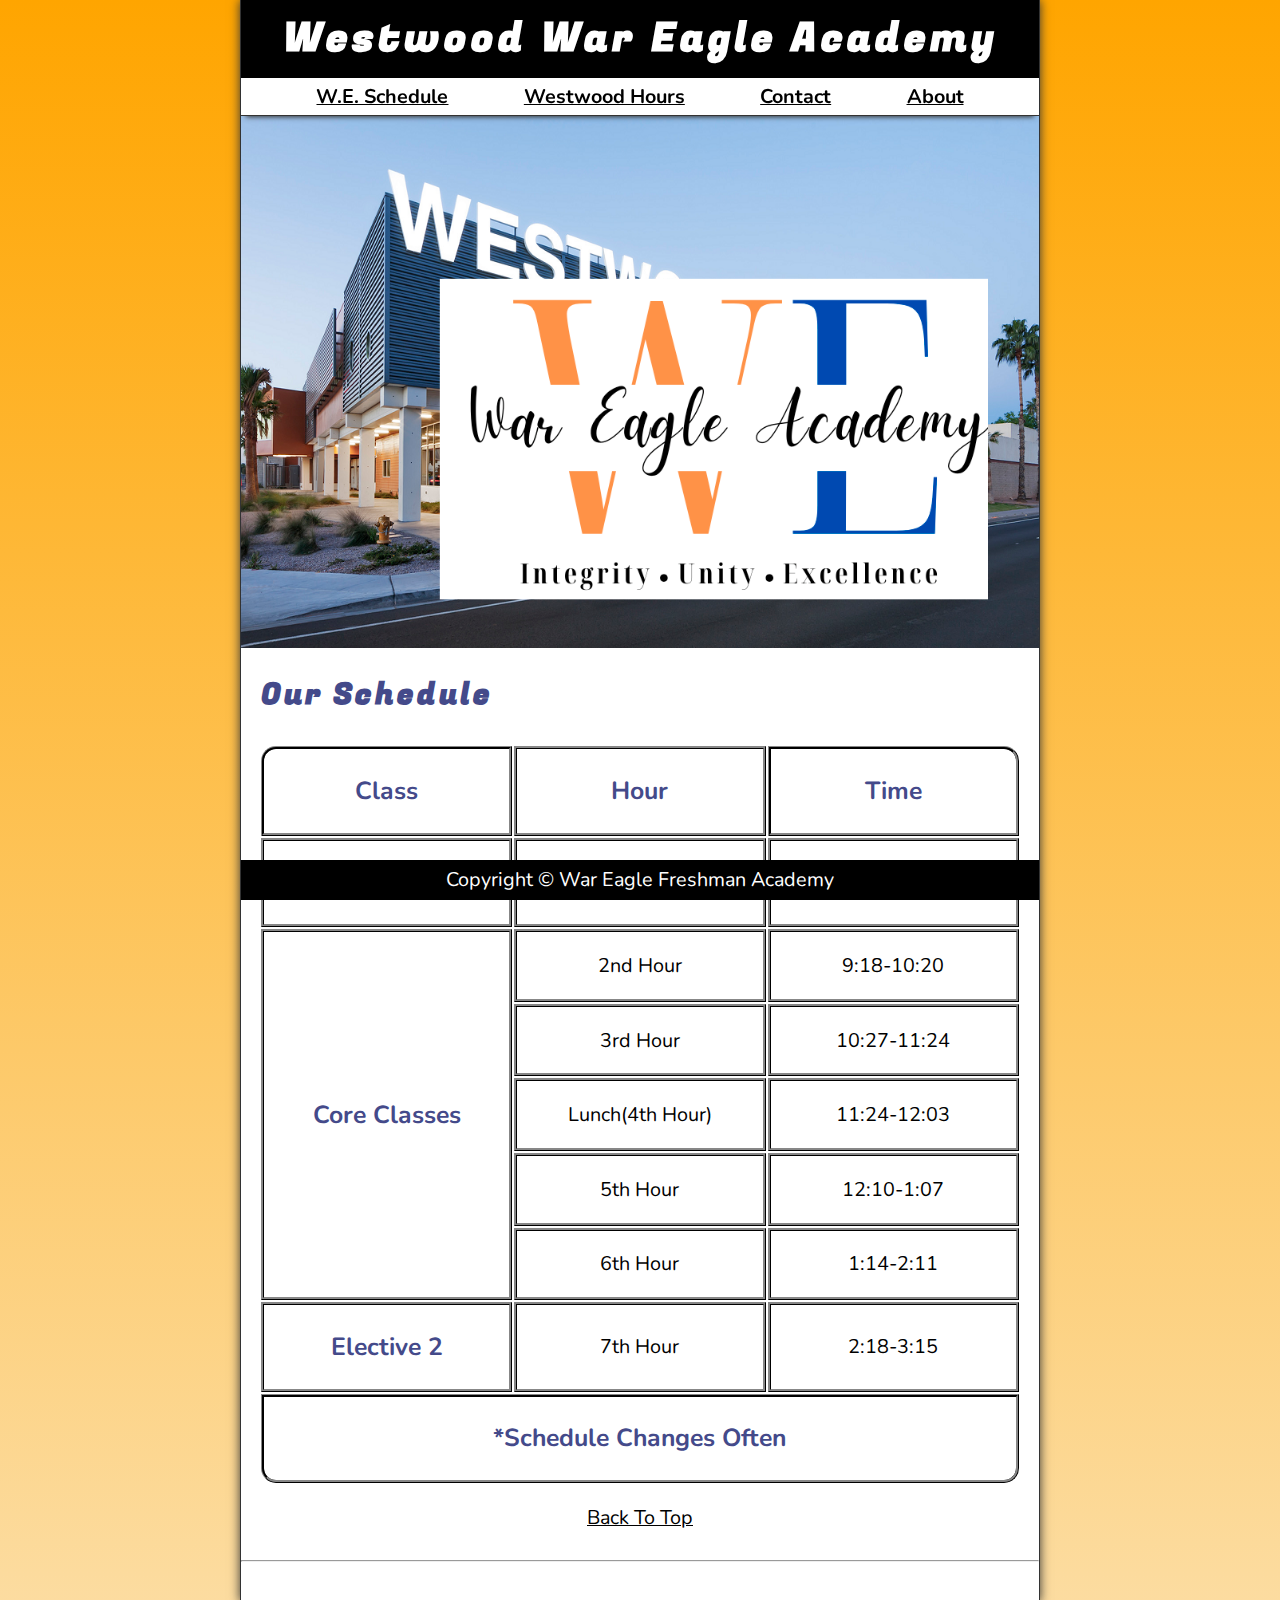
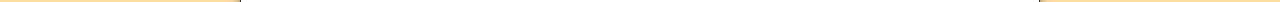
<file: index.html>
<!DOCTYPE html>
<html lang="en">

<head>
    <meta charset="UTF-8">
    <meta name="viewport" content="width=device-width, initial-scale=1.0">
    <meta name="author" content="Peggy Beesley">
    <meta name="description" content="The official website for The War Eagle Academy @ Westwood High School">
    <title>Westwood High School War Eagle Freshman Avid Academy</title>
    <link rel="icon" type="image/x-icon" href="/img/favicon.ico">
    <link rel="stylesheet" href="css/style.css">
</head>

<body>
    <header class="header">
        <h1 class="header__h1">Westwood War Eagle Academy</h1>
        <nav class="header__nav">
            <ul class="header__ul">
                <li>
                    <a href="#schedule">W.E. Schedule</a>
                </li>
                <li>
                    <a href="hours.html">Westwood Hours</a>
                </li>
                <li>
                    <a href="contact.html">Contact</a>
                </li>
                <li>
                    <a href="about.html">About</a>
                </li>
            </ul>
        </nav>
    </header>
    <section class = "hero">
        <h2 class="hero__h2">WAR EAGLE!!</h2>
        <figure>
            <img src="img/WEWestwood1000x667.png" alt="Westwood High School" title="Where Everbody is Somebody!" width="1000"
                height="667">
            <figcaption class="offscreen">
                Westwood High School:  Home of the War Eagle Freshman Academy
            </figcaption>
        </figure>
    </section>

    <main class="main">
        <article id="schedule" class="main__article menu">
            <h2 class="menu__h2">Our Schedule</h2>
            <table class="menu__container">
                <caption class="offscreen">Typical* Bell Schedule</caption>
                <thead>
                    <tr>
                        <th class="menu__header">Class</th>
                        <th class="menu__header" scope="col">Hour</th>
                        <th class="menu__header" scope="col">Time</th>
                    </tr>
                </thead>
                <tbody>
                    <tr>
                        <th class="menu__item menu__e1" scope="row" rowspan="1">
                            Elective 1
                        </th>
                        <td class="menu__item">1st Hour</td>
                        <td class="menu__item">8:15-9:12</td>
                    </tr>
                    <tr>
                        <th class="menu__item menu__core" scope="row" rowspan="5">
                            Core Classes
                        </th>
                        <td class="menu__item">2nd Hour</td>
                        <td class="menu__item">9:18-10:20</td>
                    </tr>
                    <tr>
                        <td class="menu__item">3rd Hour</td>
                        <td class="menu__item">10:27-11:24 </td>
                    </tr>
                    <tr>
                        <td class="menu__item">Lunch(4th Hour)</td>
                        <td class="menu__item">11:24-12:03</td>
                    </tr>
                    <tr>
                        <td class="menu__item">5th Hour</td>
                        <td class="menu__item">12:10-1:07 </td>
                    </tr>
                    <tr>
                        <td class="menu__item">6th Hour</td>
                        <td class="menu__item">1:14-2:11 </td>
                    </tr>
                    <tr>
                        <th class="menu__item menu__e2" scope="row" rowspan="1">
                            Elective 2
                        </th>
                        <td class="menu__item">7th Hour</td>
                        <td class="menu__item">2:18-3:15</td>
                    </tr>
                    </tbody>
                <tfoot>
                    <tr>
                        <td class="menu__item menu__sch" colspan="3">
                            *Schedule Changes Often
                        </td>
                    </tr>
                </tfoot>
            </table>
            <p class="center">
                <a href="#">Back To Top</a>
            </p>
        </article>
    </main>
    <hr>
    <footer class="footer">
        <p>
            <span class="nowrap"> Copyright &copy; </span>
            <span class="nowrap">War Eagle Freshman Academy</span>
        </p>
    </footer>
</body>

</html>
</file>
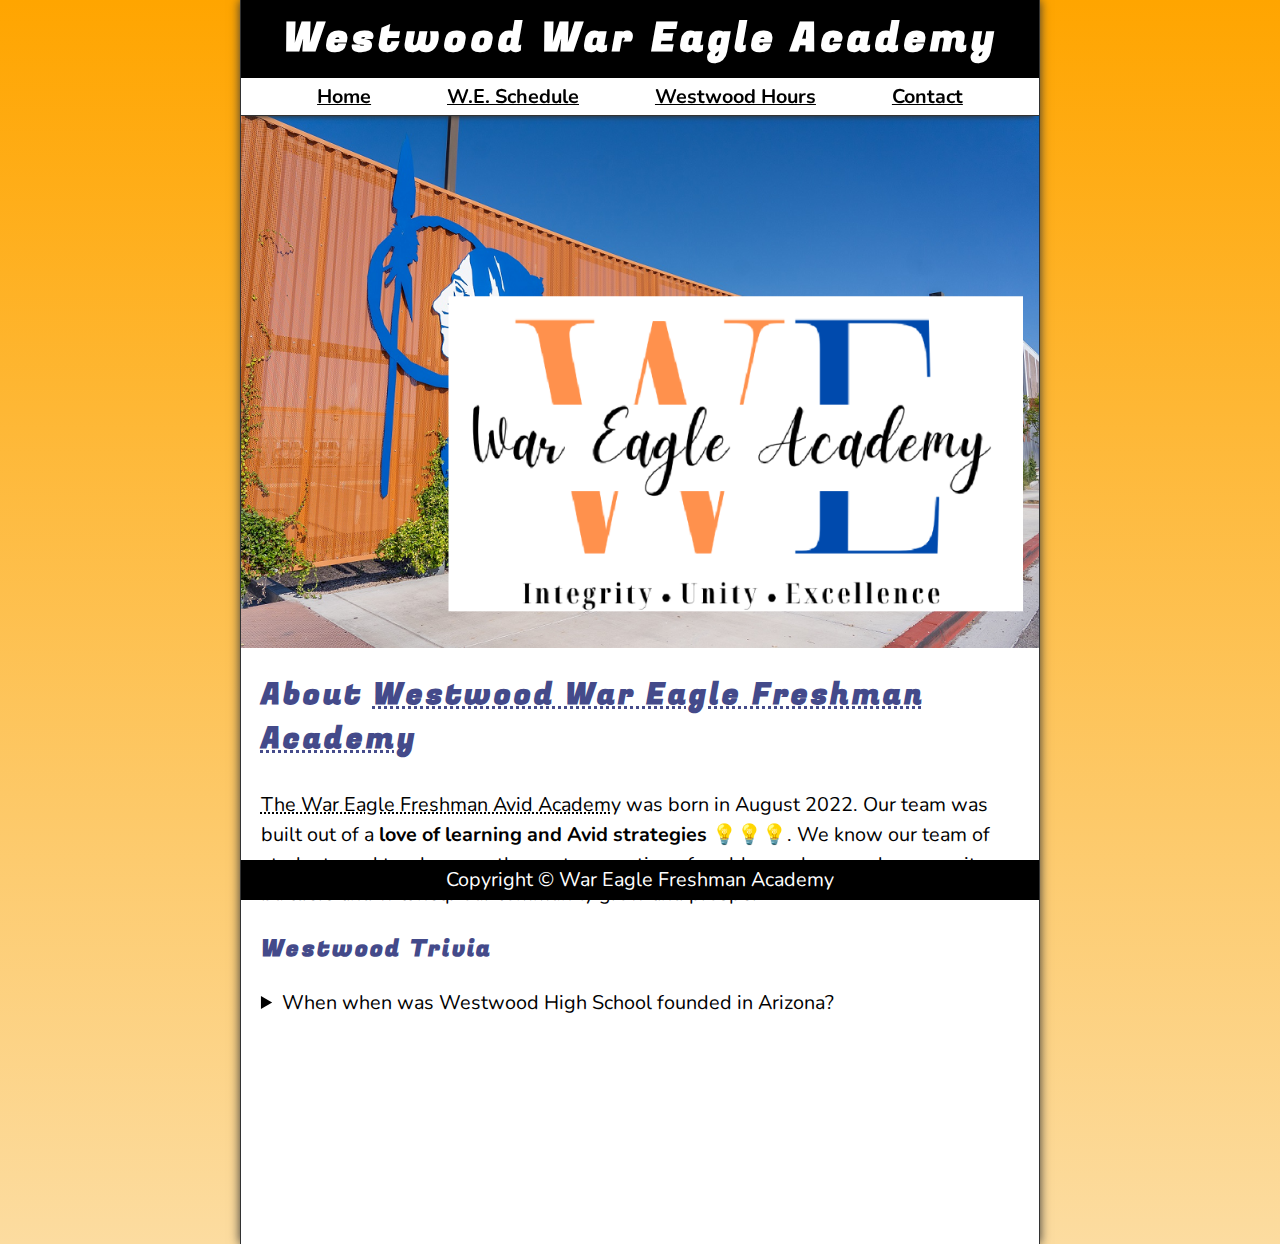
<file: about.html>
<!DOCTYPE html>
<html lang="en">
    <head>
        <meta charset="UTF-8">
        <meta name="viewport" content="width=device-width, initial-scale=1.0">
        <meta name="author" content="Peggy Beesley">
        <meta name="description" content="About The War Eagle Academy @ Westwood High School">
        <title>About Westwood High School War Eagle Freshman Avid Academy</title>
        <link rel="icon" type="image/x-icon" href="/img/favicon.ico">
        <link rel="stylesheet" href="css/style.css">
    </head>
<body>
    <header class="header">
        <h1 class="header__h1">Westwood War Eagle Academy</h1>
        <nav class="header__nav">
            <ul class="header__ul">
                <li>
                    <a href="/">Home</a>
                </li>
                <li>
                    <a href="/#schedule">W.E. Schedule</a>
                </li>
                <li>
                    <a href="hours.html">Westwood Hours</a>
                </li>
                <li>
                    <a href="contact.html">Contact</a>
                </li>
            </ul>
        </nav>
    </header>
    <section class = "hero">
       <figure>
            <img src="img/WWOrange1000x667.png" alt="Westwood High School" title="Where Everbody is Somebody!" width="1000"
                height="667">
            <figcaption class="offscreen">
                Westwood High School:  Home of the War Eagle Freshman Academy
            </figcaption>
        </figure>
    </section>

    <main class="main">
        <article id="about" class="main__article about">
            <h2>About <abbr title="The War Eagle Academy">Westwood War Eagle Freshman Academy</abbr></h2>
            <p>
                <abbr title="The War Eagle Academy">The War Eagle Freshman Avid Academy</abbr> was born in August <time datetime="2022">2022</time>. Our team
                was built out of a <strong>love of learning and Avid strategies</strong> 💡💡💡. We know our team of students and teachers are the next generation of problem solvers and community builders and will help our community grow and prosper.
            </p>
            <aside class="about__trivia">
                <h3>Westwood Trivia</h3>
                <details>
                    <summary>When when was Westwood High School founded in Arizona?</summary>
                    <p class="about__trivia-answer">
                        According to AZ School Report Cards,Westwood is home to the Warriors and we believe in our school's motto: Where Everybody is Somebody. MOVE UP! is also a proud statement we use with students to promote getting better everyday.
                        Founded in <time datetime="1962">1962</time>, Westwood is the second high school in Mesa Public Schools. The facilities span 60 Acres and is located between Downtown Mesa and Arizona State University. WAR EAGLE!
                        (Source: <cite><a
                                href="https://azreportcards.azed.gov/schools/detail/4981#:~:text=Founded%20in%201962%2C%20Westwood%20is,Mesa%20and%20Arizona%20State%20University."
                                target="_blank">AZ School Report Cards</a></cite>)
                    </p>
                </details>
            </aside>
        </article>
    </main>
    <footer class="footer">
        <p>
            <span class="nowrap"> Copyright &copy; </span>
            <span class="nowrap">War Eagle Freshman Academy</span>
        </p>
    </footer>
</body>
</html>
</file>
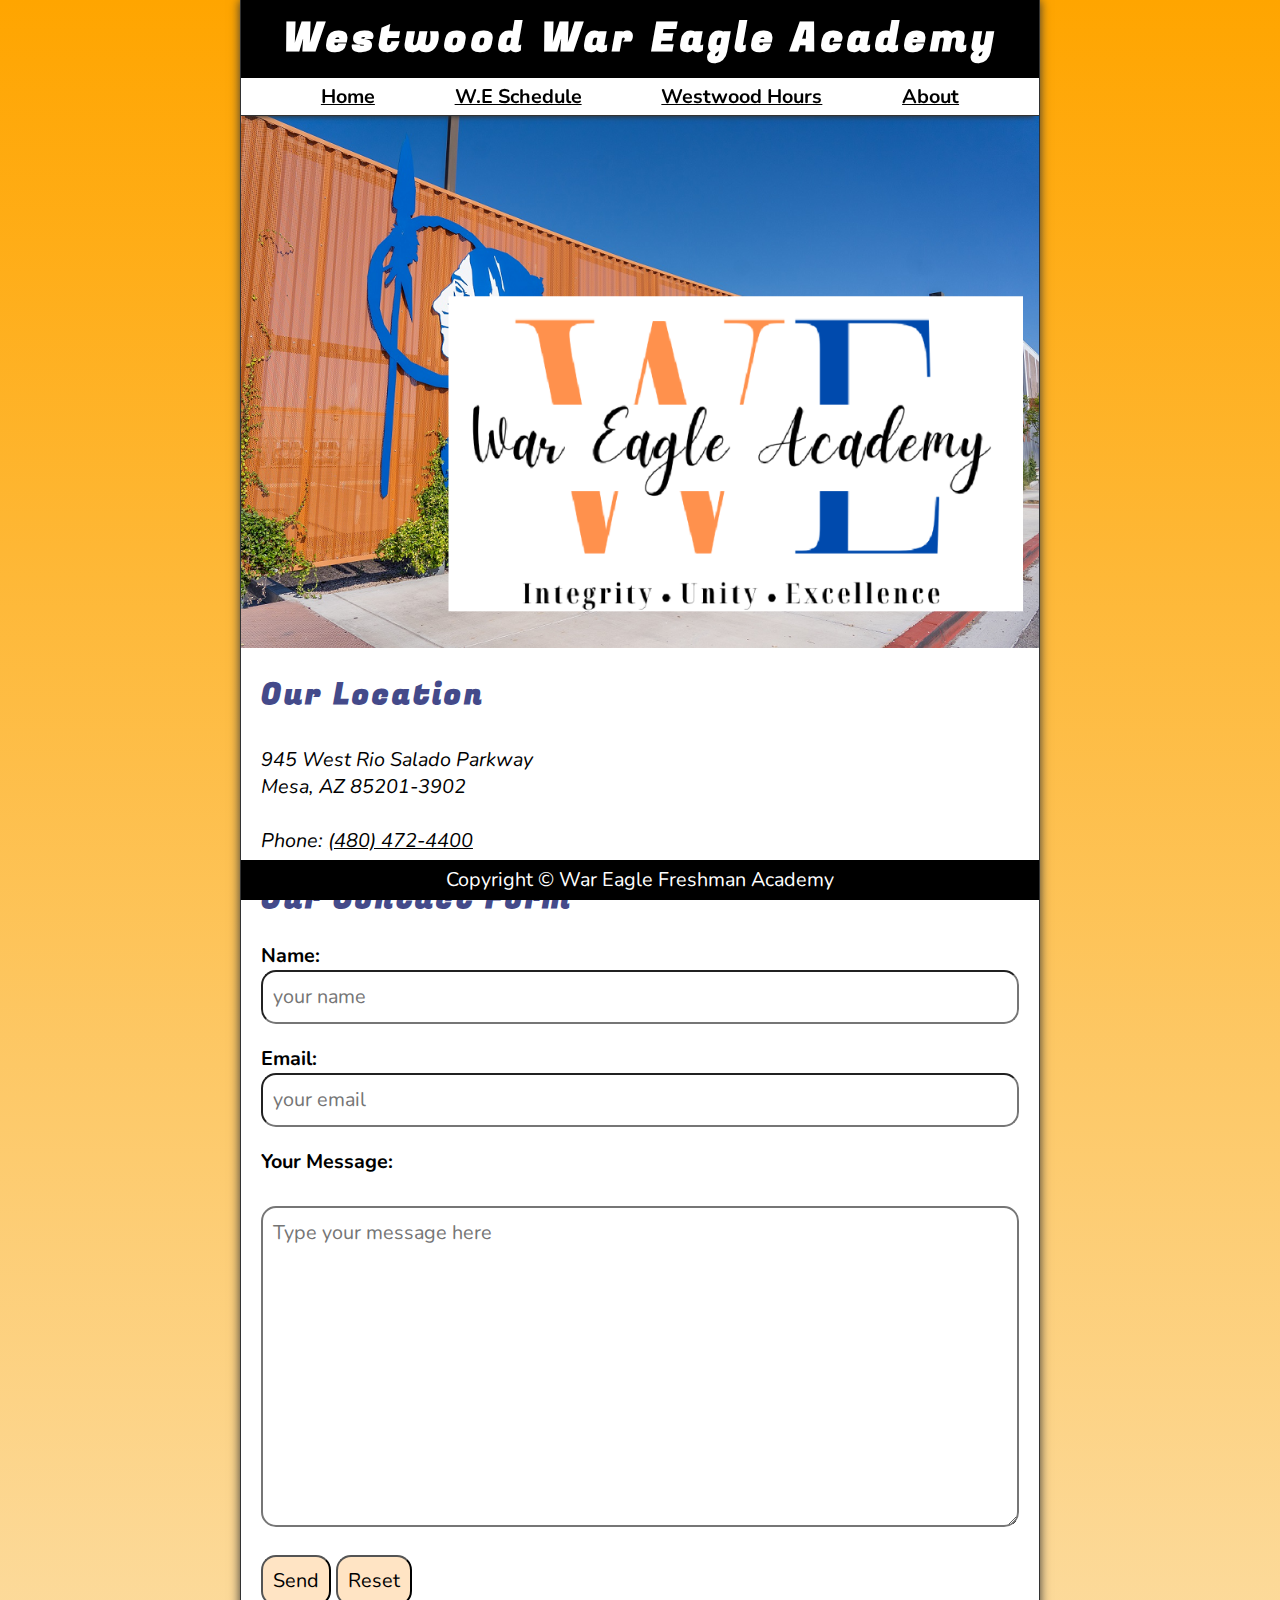
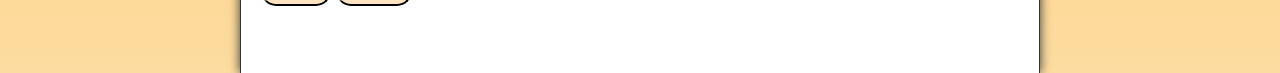
<file: contact.html>
<!DOCTYPE html>
<html lang="en">

<head>
    <meta charset="UTF-8">
    <meta name="viewport" content="width=device-width, initial-scale=1.0">
    <meta name="author" content="Peggy Beesley">
    <meta name="description" content="Contact information for War Eagle Academy">
    <title>Contact Us - War Eagle Academy</title>
    <link rel="icon" type="image/x-icon" href="/img/favicon.ico">
    <link rel="stylesheet" href="css/style.css">
</head>
<body>
    <header class="header">
        <h1 class="header__h1">Westwood War Eagle Academy</h1>
        <nav class="header__nav">
            <ul class="header__ul">
                <li>
                    <a href="/">Home</a>
                </li>
                <li>
                    <a href="/#schedule">W.E Schedule</a>
                </li>
                <li>
                    <a href="hours.html">Westwood Hours</a>
                </li>
                <li>
                    <a href="about.html">About</a>
                </li>
            </ul>
        </nav>
    </header>
    <section class="hero">
        <figure>
            <img src="img/WWOrange1000x667.png" alt="Little Taco Shop Tacos" title="Tacos ready to eat!"
                width="1000" height="667">
            <figcaption class="offscreen">
                Westwood High School:  Home of the War Eagle Freshman Academy
            </figcaption>
        </figure>
    </section>
    <main class="main">
        <article class="main__article">
            <h2>Our Location</h2>
            <address>
                945 West Rio Salado Parkway <br>
                Mesa, AZ 85201-3902
                <br><br>
                Phone: <a href="tel:+4804724400">(480) 472-4400</a>
            </address>
        </article>
        <article class="main__article contact">
            <h2 class="contact__h2">Our Contact Form</h2>

            <form action="https://httpbin.org/get" method="get" class="contact__form">
                <fieldset class="contact__fieldset">
                    <legend class="offscreen">Send Us A Message</legend>
                    <p class="contact__p">
                        <label class="contact__label" for="name">Name:</label>
                        <input class="contact__input" type="text" name="name" id="name" placeholder="your name" required>
                    </p>
                    <p class="contact__p">
                        <label class="contact__label" for="email">Email:</label>
                        <input class="contact__input" type="email" name="email" id="email" placeholder="your email" required>
                    </p>
                    <p class="contact__p">
                        <label class="contact__label" for="message">Your Message:</label>
                        <br>
                        <textarea class="contact__textarea" name="message" id="message" cols="30" rows="10"
                            placeholder="Type your message here"></textarea>
                    </p>
                </fieldset>
                <button class="contact__button" type="submit">Send</button>
                <button class="contact__button" type="reset">Reset</button>
            </form>
        </article>
    </main>
    <footer class="footer">
        <p>
            <span class="nowrap"> Copyright &copy; </span>
            <span class="nowrap">War Eagle Freshman Academy</span>
        </p>
    </footer>
</body>

</html>
</file>
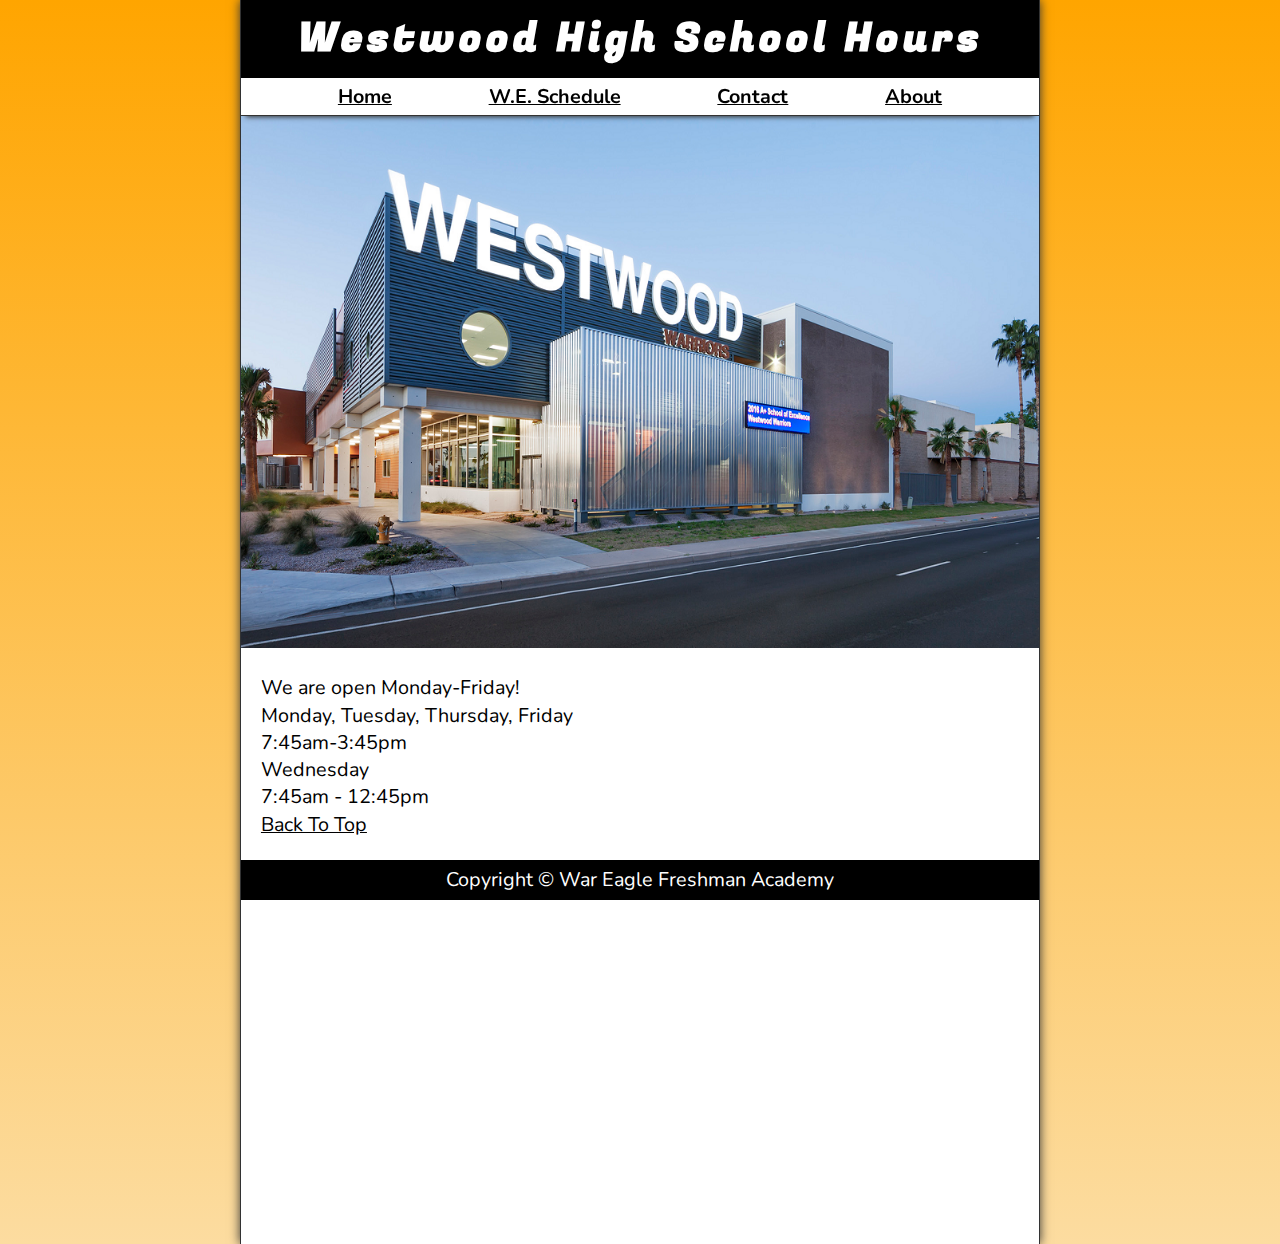
<file: hours.html>
<!DOCTYPE html>
<html lang="en">

<head>
    <meta charset="UTF-8">
    <meta name="viewport" content="width=device-width, initial-scale=1.0">
    <meta name="author" content="Peggy Beesley">
    <meta name="description" content="Westwood High School Hours">
    <title>Westwood High School Hours</title>
    <link rel="icon" type="image/x-icon" href="/img/favicon.ico">
    <link rel="stylesheet" href="css/style.css">
</head>

<body>
    <header class="header">
        <h1 class="header__h1">Westwood High School Hours</h1>
        <nav class="header__nav">
            <ul class="header__ul">
                <li>
                    <a href="/">Home</a>
                </li>
                <li>
                    <a href="/#schedule">W.E. Schedule</a>
                </li>
                <li>
                    <a href="contact.html">Contact</a>
                </li>
                <li>
                    <a href="about.html">About</a>
                </li>
            </ul>
        </nav>
    </header>
    <section class="hero">
        <figure>
            <img src="img/westwoodhs1000x667.png" alt="Westwood High School" title="Where Everbody is Somebody!" width="1000"
                height="667">
            <figcaption class="offscreen">
                Westwood High School:  Home of the War Eagle Freshman Academy
            </figcaption>
        </figure>
    </section>

    <main class="main">
        <article class="main__article">
        <p>
            We are open Monday-Friday!
        </p>
        <dl>
            <dt>Monday, Tuesday, Thursday, Friday</dt>
            <dd>7:45am-3:45pm</dd>
            <dt>Wednesday</dt>
            <dd>7:45am - 12:45pm</dd>
        </dl>
        <p>
            <a href="#">Back To Top</a>
        </p>
    </article>
    </main>
    <footer class="footer">
        <p>
            <span class="nowrap"> Copyright &copy; </span>
            <span class="nowrap">War Eagle Freshman Academy</span>
        </p>
    </footer>
</body>

</html>
</file>
<file: css/style.css>
@import url('https://fonts.googleapis.com/css2?family=Fugaz+One&family=Nunito&display=swap');

/* || RESET */
*,
*::after,
*::before {
    margin: 0;
    padding: 0;
    box-sizing: border-box;
}

img{
    display: block;
    max-width: 100%;
    height: auto;
}

input, button, textarea{
    font: inherit;
}

/* || VARIABLES */
:root{
    /* FONTS */
    --FF: "Nunito", sans-serif;
    --FF-HEADINGS: "Fugaz One", cursive;
    --FS: clamp(1rem, 2.2vh, 1.5rem);

    /* || COLORS */
    --BGCOLOR: orange;
    --BGCOLOR-FADE: rgb(252, 220, 160);
    --BGIMAGE: linear-gradient(to bottom, var(--BGCOLOR), var(--BGCOLOR-FADE));
    --BODY-BGCOLOR: #FFF;
    --FONT-COLOR: #000;
    --BORDER-COLOR: #333;
    --HIGHLIGHT-COLOR: rgb(68, 74, 138);
    --LINK-COLOR:#000;
    --LINK-HOVER: hsla(0, 0%, 0%, 0.6);
    --LINK-ACTIVE: orange;
    --HEADER-BGCOLOR: #000;
    --HEADER-COLOR: #fff;
    --NAV-BGCOLOR: #FFF;
    --HERO-BGCOLOR:rgba(68, 74, 138, 0.75);
    --HERO-COLOR: #fff;

    /* BORDERS */
    --BORDERS:1px solid var(--BORDER-COLOR);
    --BORDER-RADIUS: 15px;

    /* STANDARD PADDING */
    --PADDING-TOPBOTTOM: 0.25em;
    --PADDING-SIDES: 2.5%;

    /*STANDARD MARGIN */
    --MARGIN: clamp(1em, 2.5vh, 1.5em) 0;
}

/* || UTILITY CLASSES */
.offscreen {
    position: absolute;
    left: -10000px;
}

.nowrap{
    white-space: nowrap;
}

.center{
    text-align: center;
}

/* || GENERAL STYLES */

html{
  scroll-behavior: smooth;
  font-size: var(--FS);
  font-family: var(--FF);
  background-color: var(--BGCOLOR);
  background-image: var(--BGIMAGE);
}

body{
    background-color: var(--BODY-BGCOLOR);
    color: var(--FONT-COLOR);
    min-height: 100vh;
    max-width: 800px;
    margin: 0 auto;
    border-left: var(--BORDERS);
    border-right: var(--BORDERS);
    box-shadow: 0 0 10px var(--BORDER-COLOR);
}

h1, h2, h3 {
    font-family: var(--FF-HEADINGS);
    letter-spacing: 0.1em;
}

h2, h3{
    margin-bottom: 1em;
    color: var(--HIGHLIGHT-COLOR);
}

p{
    line-height: 1.5;
}

a:any-link{
    color: var(--LINK-COLOR);
}

a:hover, a:focus-visible{
 color: var(--LINK-HOVER);
}

a:active {
    color: var(--LINK-ACTIVE);
}

/* || HEADER STYLES */
.header{
    position: sticky;
    top: 0;
    z-index: 1;
}

.header__h1{
    text-align: center;
    background-color: var(--HEADER-BGCOLOR);
    color: var(--HEADER-COLOR);
    padding: var(--PADDING-TOPBOTTOM) var(--PADDING-SIDES);
}

.header__nav{
     background-color: var(--NAV-BGCOLOR);
     border-bottom: var(--BORDERS);
     font-weight: bold;
     box-shadow: 0 6px 5px -5px var(--BORDER-COLOR);
}

.header__ul{
    padding: var(--PADDING-TOPBOTTOM) var(--PADDING-SIDES);
    list-style: none;
    display: flex;
    justify-content: space-evenly;
    gap: 1rem;
}

/* || hero */
.hero{
    position: relative;
}

.hero__h2{
    background-color: var(--HERO-BGCOLOR);
    color: var(--HERO-COLOR);
    padding: 0.25em 0.5em;
    letter-spacing: 0.1rem;
    text-shadow: 2px 2px 5px var(--BORDER-COLOR);
    position: absolute;
    top: -100px;
    left: 20px;
    animation: showWelcome .5s ease-in-out 1s forwards;

}

@keyframes showWelcome{
    0%{
        top: -20px;
        transform: skew(0deg, -2deg);
        scaleY(0);
    }

    80%{
        top: 20px;
        transform: skew(10deg, -5deg);
        scaleY(1.2);
    }

    100%{
        top: 13px;
        transform: skew(-10deg, -3deg);
        scaleY(1);
    }
}

/* || FOOTER */
.footer{
    position: sticky;
    bottom: 0;
    background-color: var(--HEADER-BGCOLOR);
    color: var(--HEADER-COLOR);
    padding: var(--PADDING-TOPBOTTOM) var(--PADDING-SIDES);
    text-align: center;
}

/* || MAIN */
.main{
    padding: var(--PADDING-TOPBOTTOM) var(--PADDING-SIDES);
}

.main__article{
    scroll-margin-top: 6.5rem;
    margin: var(--MARGIN);
}

.main__article:first-child{
    margin-top: 1em;
}

.main__article:last-child{
    min-height: calc(100vh - 20rem);
}

/* || ABOUT */
.about__trivia{
    margin: var(--MARGIN);
}
.about__trivia-answer{
    margin-top: 1em;
}

/* || CONTACT */
.contact__h2{
    margin: 0;
}

.contact__fieldset{
 border: none;
}

.contact__p{
    margin: 1em 0;
}

.contact__label{
    display: block;
    font-weight: bold;
}

.contact__input, .contact__textarea{
    padding: 0.5em;
    border-radius: var(--BORDER-RADIUS);
    border-width: 2px;
    width: 100%;
}

.contact__button{
    padding: 0.5em;
    border-radius: var(--BORDER-RADIUS);
    background-color: bisque;
}

/* || MENU */
thead, tbody, tfoot, tr {
    display: contents;
}

.menu__container{
    display: grid;
    grid-template-columns: repeat(3, 1fr);
    grid-template-areas:
    "hd1 hd2 hd3"
    "e1 e1hr e1tm"
    "core corehr2 coretm2"
    "core corehr3 coretm3"
    "core corehrlun coretmlun"
    "core corehr5 coretm5"
    "core corehr6 coretm6"
    "e2 e2hr e2tm"
    "sch sch sch"
    ;
    gap: 0.1em;
    margin-bottom: 1em;
}

.menu__e1{
    grid-area: e1;

}

.menu__core{
    grid-area: core;
}

.menu__e2{
    grid-area: e2;
}

.menu__sch{
    grid-area: sch;

}

.menu__e1, .menu__core, .menu__e2, .menu__sch, .menu__header{
    color: var(--HIGHLIGHT-COLOR);
    font-weight: bold;
    height: 100%;
    display: grid;
    place-content: center;

}

.menu__header, .menu__item{
    width: 100%;
    padding: 1em;
    border: medium ridge var(--BORDER-COLOR);

}

.menu__item{
    display: grid;
    place-content: center;
}

thead th:first-child {
    border-top-left-radius: var(--BORDER-RADIUS);
}

thead th:last-child {
    border-top-right-radius: var(--BORDER-RADIUS);
}

tfoot td {
    border-bottom-left-radius: var(--BORDER-RADIUS);
    border-bottom-right-radius: var(--BORDER-RADIUS);
}

@media screen and (min-width: 576px){
 .menu__header, .menu__e1, .menu__core, .menu__e2, .menu__sch{
    font-size: 125%;
 }
 }
}
</file>
